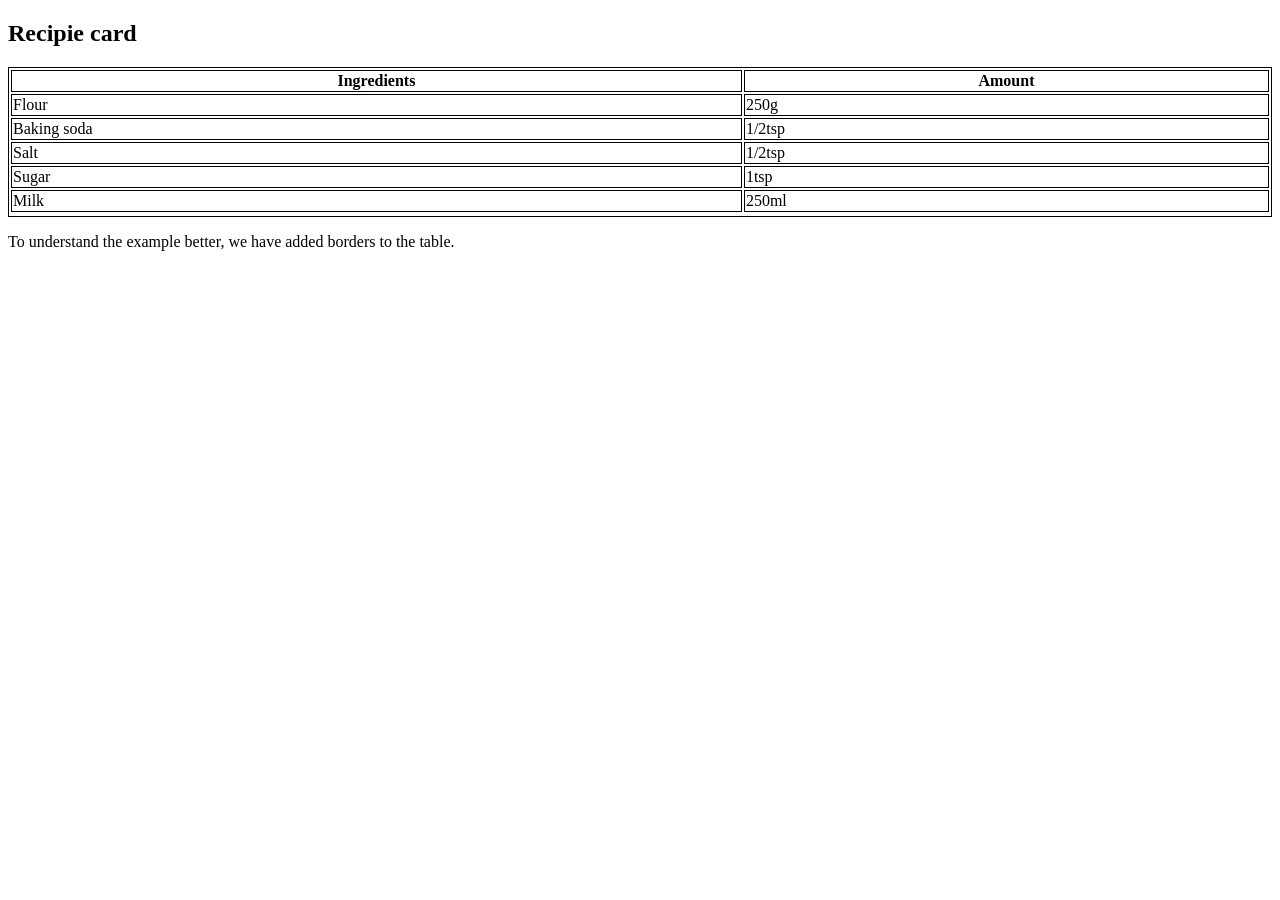
<file: index.html>
<!DOCTYPE html>
<html>
<style>
table, th, td {
  border:1px solid black;
}
</style>
<link rel="index.html" href="css.html">
<body>

<h2>Recipie card</h2>

<table style="width:100%">
  <tr>
    <th>Ingredients</th>
    <th>Amount</th>
  </tr>
  <tr>
    <td>Flour</td>
    <td>250g</td>
  </tr>
  <tr>
    <td>Baking soda</td>
    <td>1/2tsp</td>
     </tr>
  <tr>
      <td>Salt</td>
    <td>1/2tsp</td>
  </tr>
  <tr>
    <td>Sugar</td>
    <td>1tsp</td>
  </tr>
  <tr>
    <td>Milk</td>
    <td>250ml</td>
  </tr>
  <tr>
  </tr>
</table>

<p>To understand the example better, we have added borders to the table.</p>

</body>
</html>
</file>
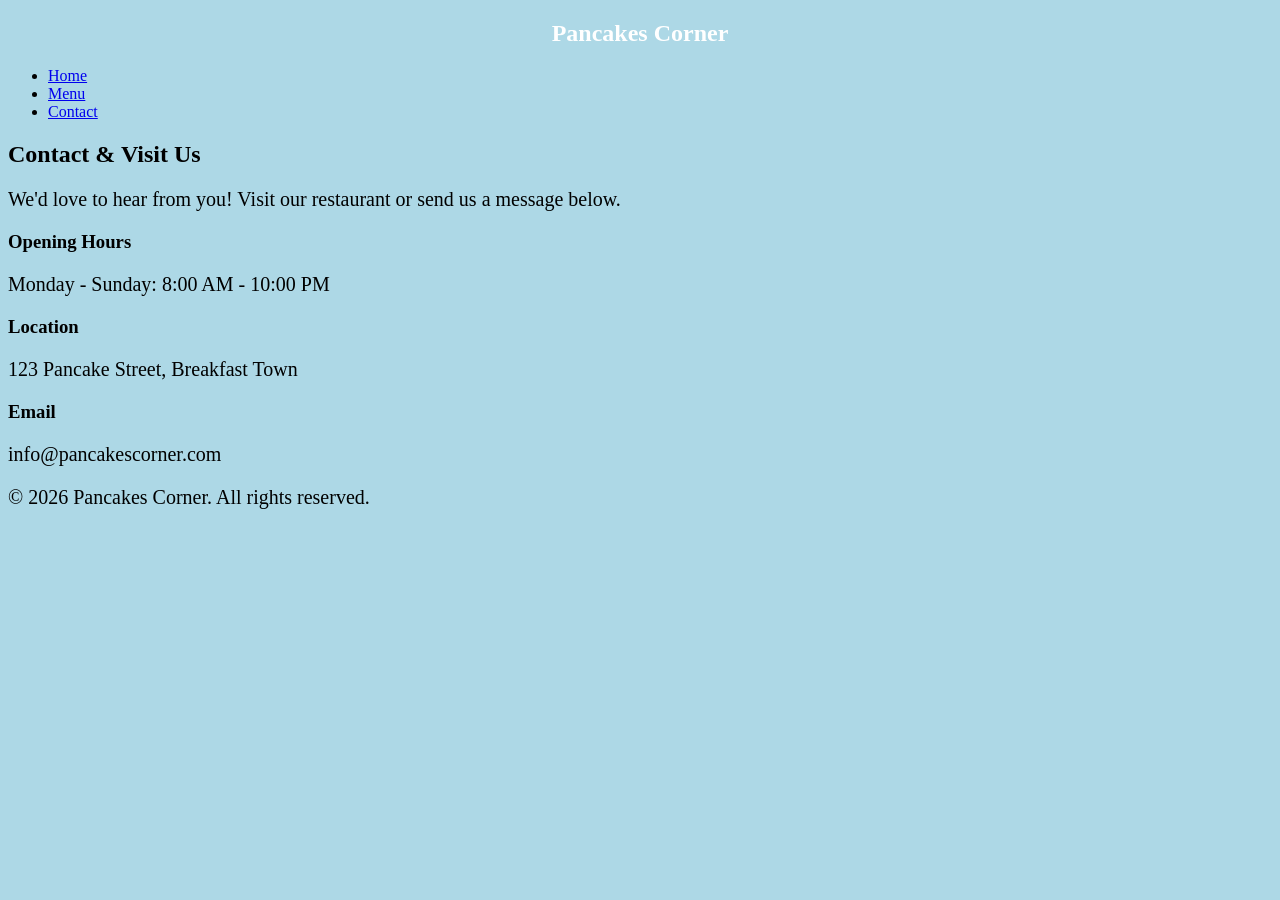
<file: contact.html>
<!DOCTYPE html>
<html lang="en">
<head>
    <meta charset="UTF-8">
    <meta name="viewport" content="width=device-width, initial-scale=1.0">
    <title>Pancakes Corner - Contact Us</title>
    <link rel="stylesheet" href="style.css">
</head>
<body>

    <!-- Navigation Bar -->
    <header>
        <nav>
            <h1>Pancakes Corner</h1>
            <ul>
                <li><a href="index.html">Home</a></li>
                <li><a href="menu.html">Menu</a></li>
                <li><a href="contact.html" class="active">Contact</a></li>
            </ul>
        </nav>
    </header>

    <!-- Main Content -->
    <main>
        <h2>Contact & Visit Us</h2>
        <p>We'd love to hear from you! Visit our restaurant or send us a message below.</p>

        <section class="info">
            <h3>Opening Hours</h3>
            <p>Monday - Sunday: 8:00 AM - 10:00 PM</p>

            <h3>Location</h3>
            <p>123 Pancake Street, Breakfast Town</p>

            <h3>Email</h3>
            <p>info@pancakescorner.com</p>
        </section>
    </main>

    <footer>
        <p>&copy; 2026 Pancakes Corner. All rights reserved.</p>
    </footer>

</body>
</html>
</file>
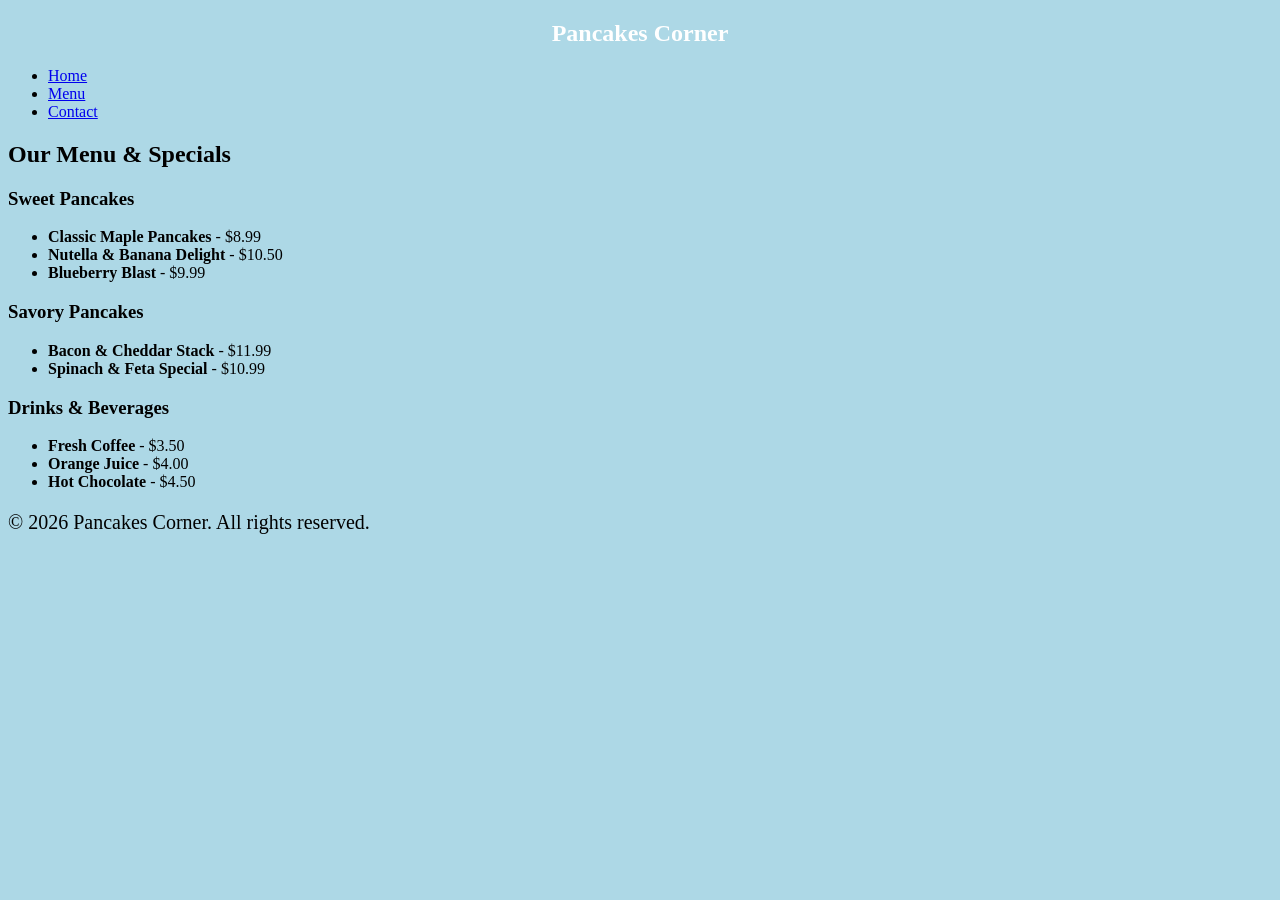
<file: menu.html>
<!DOCTYPE html>
<html lang="en">
<head>
    <meta charset="UTF-8">
    <meta name="viewport" content="width=device-width, initial-scale=1.0">
    <title>Pancakes Corner - Menu</title>
    <link rel="stylesheet" href="style.css">
</head>
<body>

    <!-- Navigation Bar -->
    <header>
        <nav>
            <h1>Pancakes Corner</h1>
            <ul>
                <li><a href="index.html">Home</a></li>
                <li><a href="menu.html" class="active">Menu</a></li>
                <li><a href="contact.html">Contact</a></li>
            </ul>
        </nav>
    </header>

    <!-- Main Content -->
    <main>
        <h2>Our Menu & Specials</h2>
        
        <section class="menu-category">
            <h3>Sweet Pancakes</h3>
            <ul>
                <li><strong>Classic Maple Pancakes</strong> - $8.99</li>
                <li><strong>Nutella & Banana Delight</strong> - $10.50</li>
                <li><strong>Blueberry Blast</strong> - $9.99</li>
            </ul>
        </section>

        <section class="menu-category">
            <h3>Savory Pancakes</h3>
            <ul>
                <li><strong>Bacon & Cheddar Stack</strong> - $11.99</li>
                <li><strong>Spinach & Feta Special</strong> - $10.99</li>
            </ul>
        </section>

        <section class="menu-category">
            <h3>Drinks & Beverages</h3>
            <ul>
                <li><strong>Fresh Coffee</strong> - $3.50</li>
                <li><strong>Orange Juice</strong> - $4.00</li>
                <li><strong>Hot Chocolate</strong> - $4.50</li>
            </ul>
        </section>
    </main>

    <footer>
        <p>&copy; 2026 Pancakes Corner. All rights reserved.</p>
    </footer>

</body>
</html>
</file>
<file: style.css>
body {
  background-color: lightblue;
}

h1 {
  color: white;
  text-align: center;
}

p {
  font-family: verdana;
  font-size: 20px;
}
</file>
